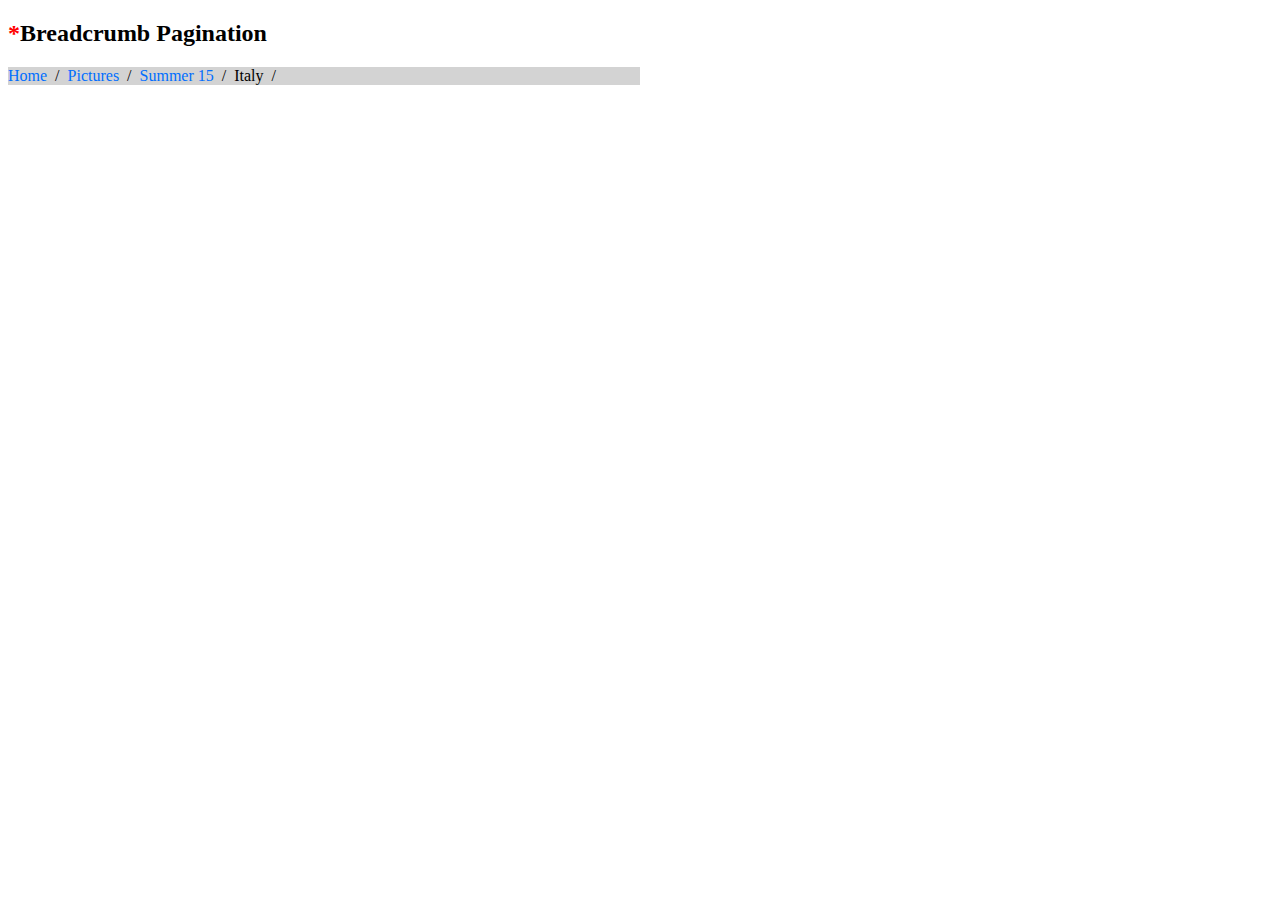
<file: menu-breadcumb/index.html>
<!DOCTYPE html>
<html lang="en">

<head>
    <meta charset="UTF-8">
    <meta http-equiv="X-UA-Compatible" content="IE=edge">
    <meta name="viewport" content="width=device-width, initial-scale=1.0">
    <title>Breadcrumb Challenge</title>
    <link rel="stylesheet" href="styles.css">
</head>

<body>
    <h2>Breadcrumb Pagination</h2>
        <ul class="breadcrumb">
            <li><a href="#">Home</a></li>
            <li><a href="#">Pictures</a></li>
            <li><a href="#">Summer 15</a></li>
            <li>Italy</li>
        </ul>
</body>

</html>
</file>
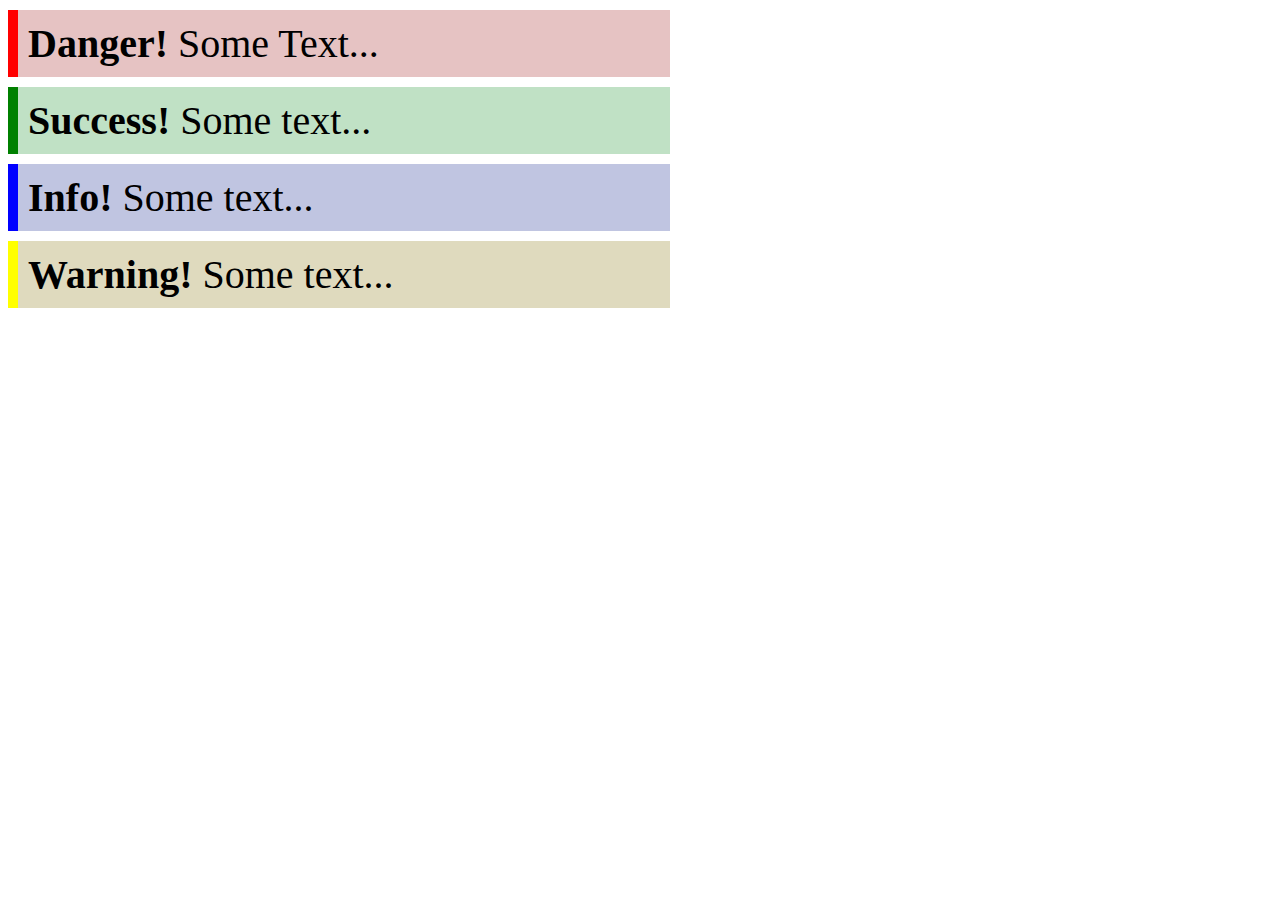
<file: notes/index.html>
<!DOCTYPE html>
<html lang="en">

<head>
    <meta charset="UTF-8">
    <meta http-equiv="X-UA-Compatible" content="IE=edge">
    <meta name="viewport" content="width=device-width, initial-scale=1.0">
    <title>Document</title>
</head>
<style>
    div {
        margin-top: 10px;
        width: 50%;
        font-size: 40px;
        padding: 10px;

    }

    .rojo {
        border-left: 10px solid red;

        background-color: rgba(173, 55, 55, 0.301);
    }

    .verde {
        width: 50%;
        font-size: 40px;
        background-color: rgba(48, 156, 63, 0.301);
        border-left: 10px solid green;
        padding: 10px;
    }

    .azul {
        width: 50%;
        font-size: 40px;
        background-color: rgba(48, 64, 156, 0.301);
        border-left: 10px solid blue;
        padding: 10px;
    }

    .amarillo {
        width: 50%;
        font-size: 40px;
        background-color: rgba(148, 132, 40, 0.301);
        border-left: 10px solid yellow;
        padding: 10px;
    }
</style>

<body>
    <div class="rojo"><strong>Danger!</strong> Some Text...</div>
    <div class="verde"><strong>Success!</strong> Some text...</div>
    <div class="azul"><strong>Info!</strong> Some text...</div>
    <div class="amarillo"><strong>Warning!</strong> Some text...</div>
</body>

</html>
</file>
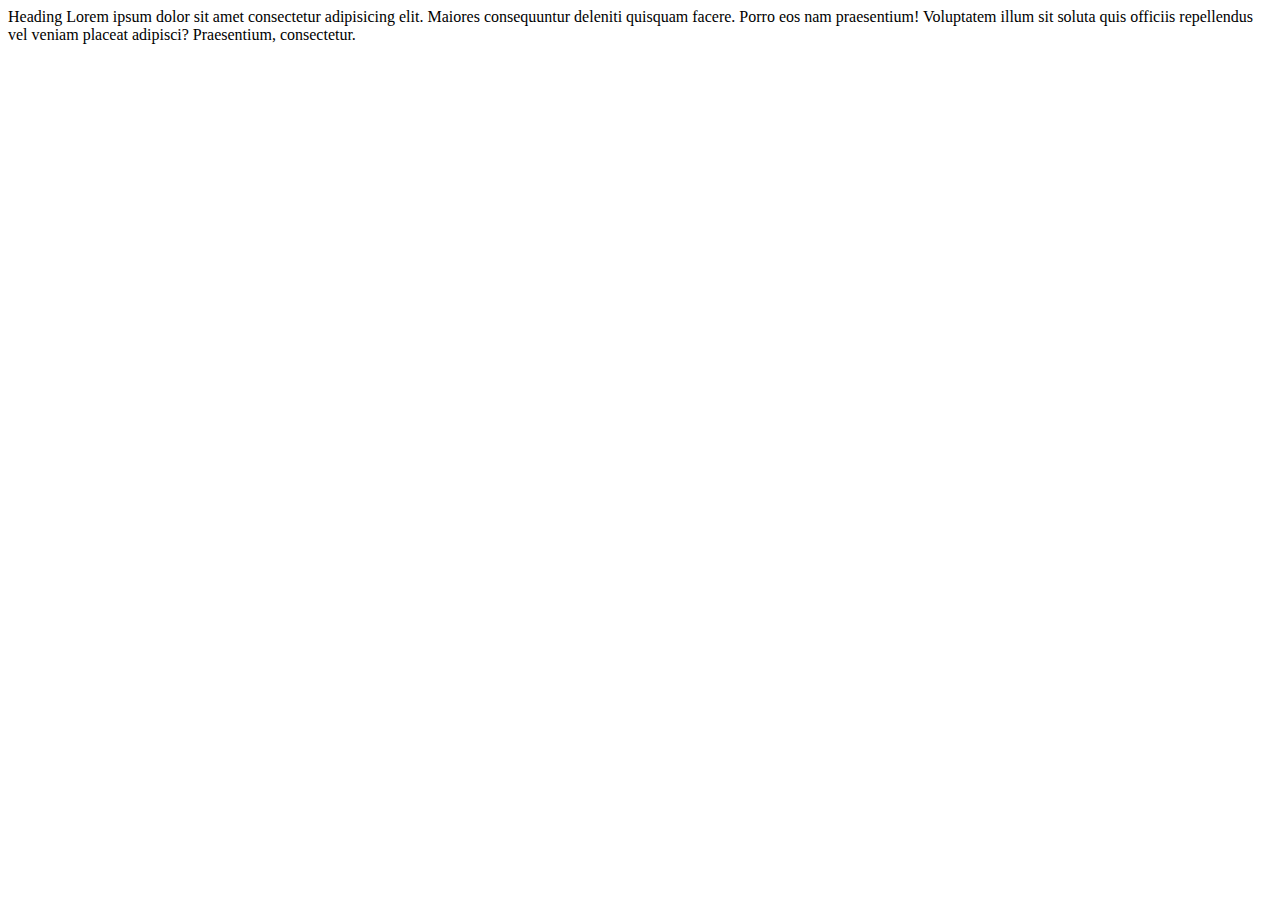
<file: transparent-hero/index.html>
<!DOCTYPE html>
<html lang="en">

<head>
    <meta charset="UTF-8">
    <meta http-equiv="X-UA-Compatible" content="IE=edge">
    <meta name="viewport" content="width=device-width, initial-scale=1.0">
    <title>Document</title>
</head>

<body>

    Heading

    Lorem ipsum dolor sit amet consectetur adipisicing elit. Maiores consequuntur deleniti quisquam facere. Porro eos
    nam praesentium! Voluptatem illum sit soluta quis officiis repellendus vel veniam placeat adipisci? Praesentium,
    consectetur.
</body>

</html>
</file>
<file: menu-breadcumb/styles.css>
/* Quitar el style de las lists */
h2::before {
 content: "*";
 color: red;
}
li {
    list-style: none;
}

/* Hacer un flew para que esten en la misma fila */
ul {
    display: flex;
    background-color: lightgrey ;
    width: 50%;
    margin: 0;
    padding: 0;
}

/* Quitar las text decorations que vienen asociadas a un enlace y cambiarle el color */
a {
    text-decoration: none;
    color: rgb(0, 110, 255);
}

/* Utilizar el tag "::after" para poner los slash de separación  */
.breadcrumb li::after {
    content:"\002F";
    margin-right: 0.5rem;
    margin-left: 0.5rem;
    color: black;

}

/* Quitar uno de los slash "\002F no hace falta, tenía dos / porque no había especificado cual de los 2 hijos afectaba" 
.breadcrumb li::after {
    content: "";
    margin-left: 0;
  }
</file>
